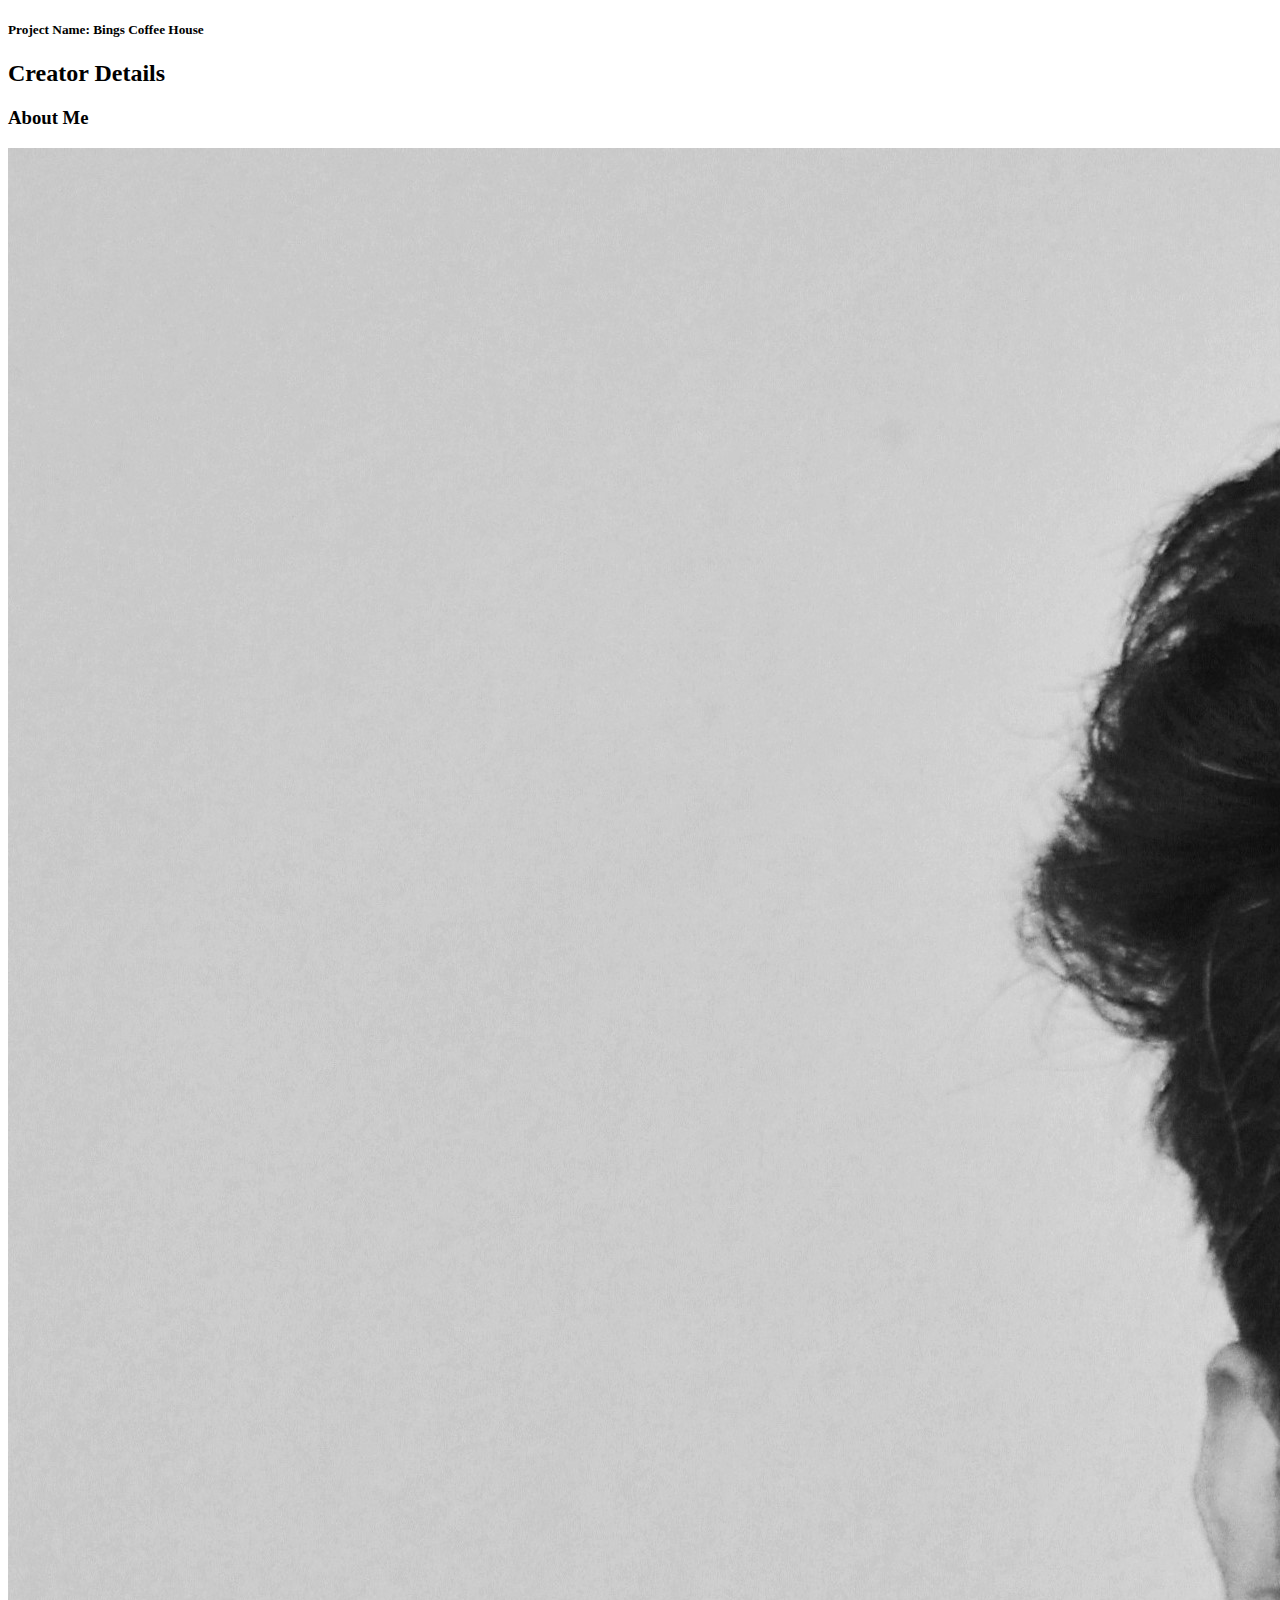
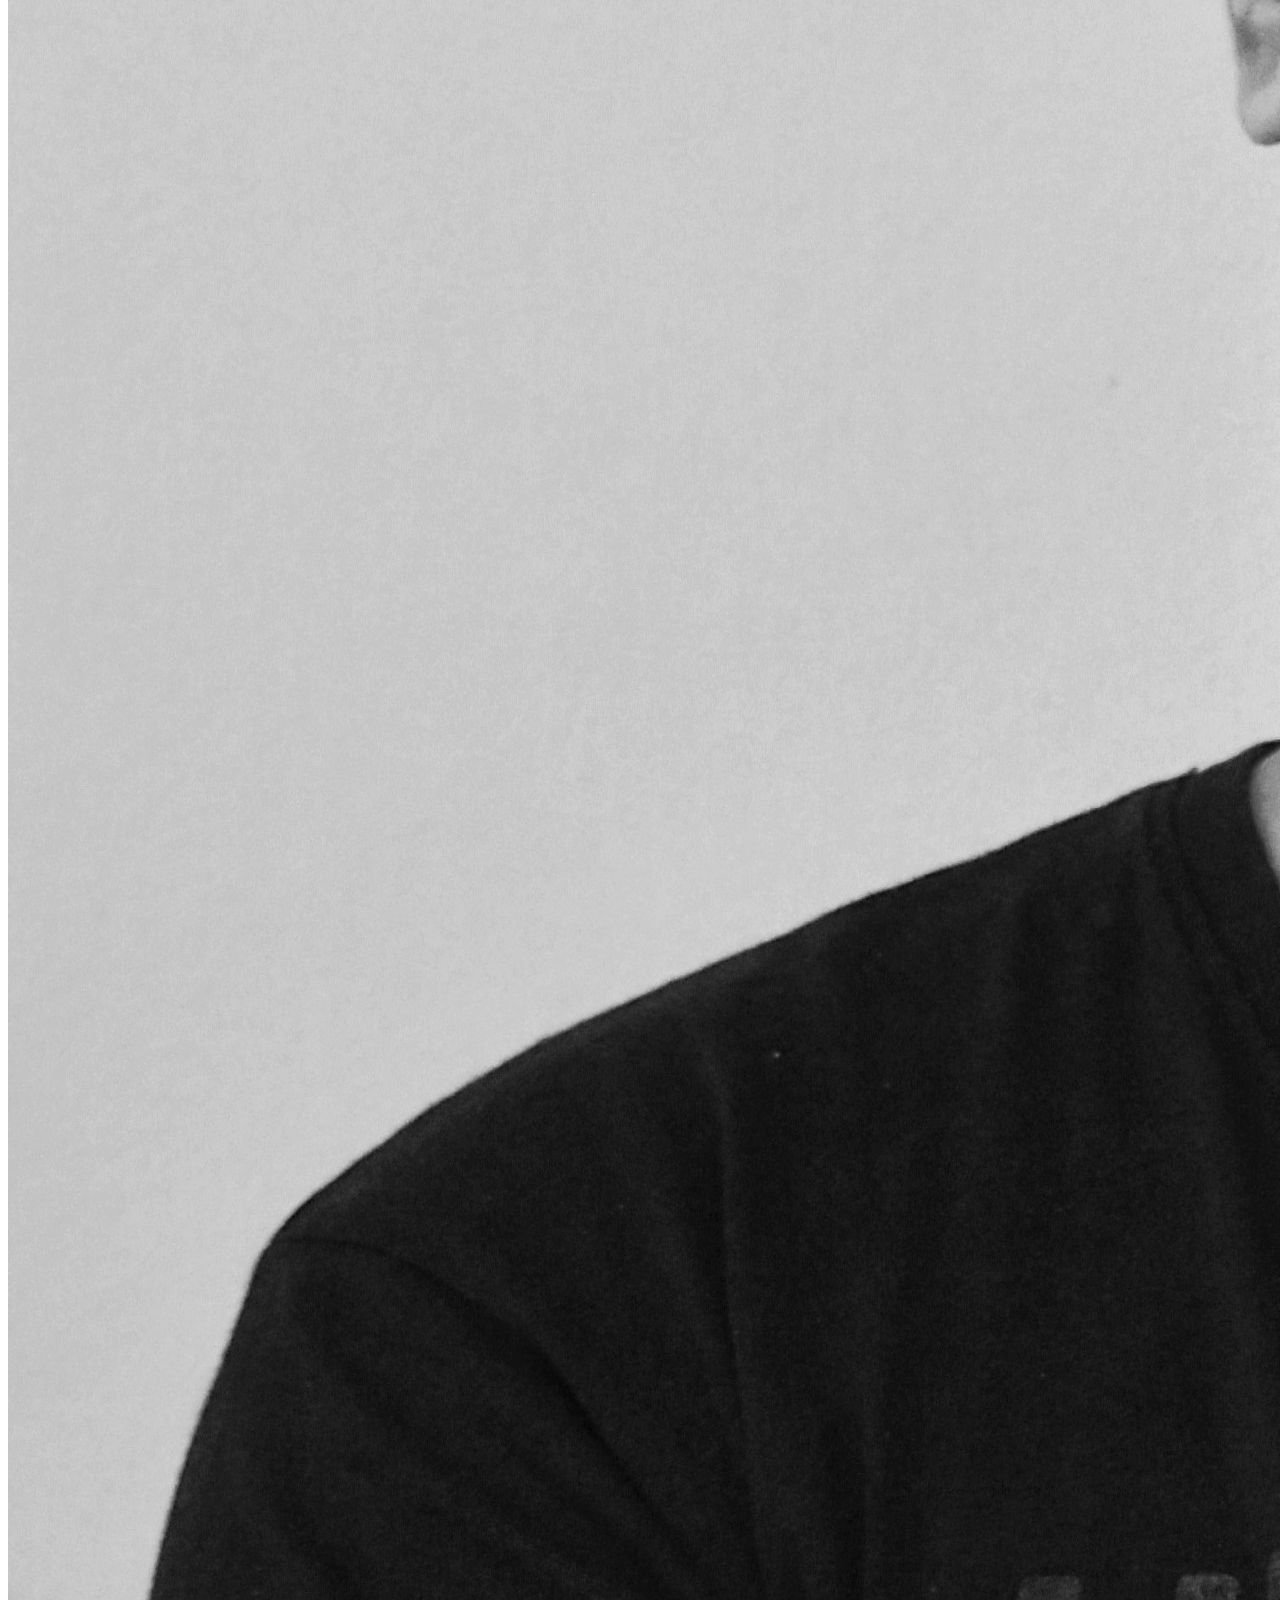
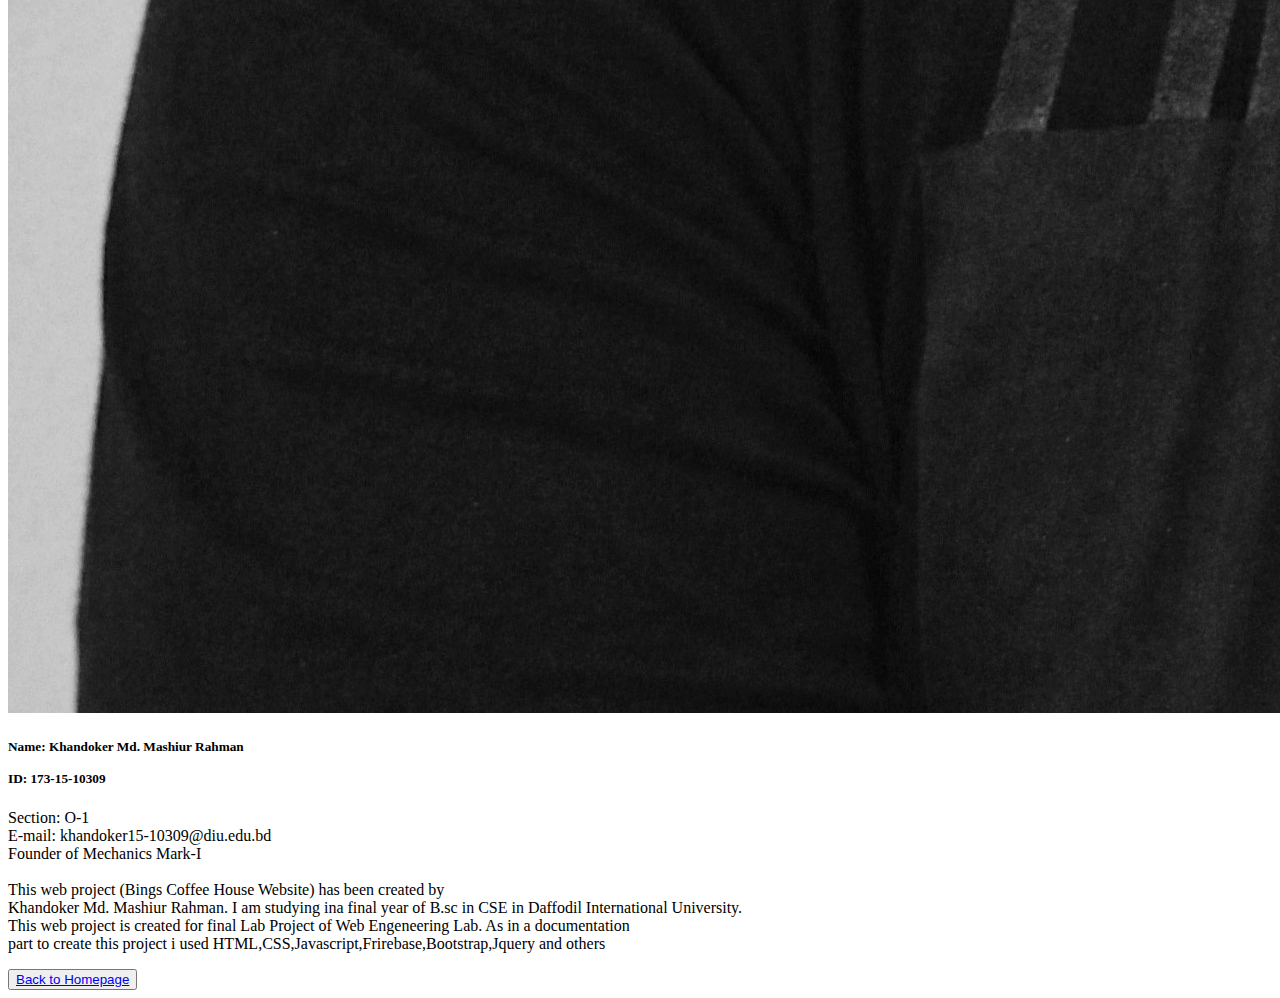
<file: learn.html>
<!doctype html>
<html lang="en">
  <head>
    <!-- Required meta tags -->
    <meta charset="utf-8">
    <meta name="viewport" content="width=device-width, initial-scale=1">

    <!-- Bootstrap CSS -->
    <link href="https://cdn.jsdelivr.net/npm/bootstrap@5.0.0-beta1/dist/css/bootstrap.min.css" rel="stylesheet" integrity="sha384-giJF6kkoqNQ00vy+HMDP7azOuL0xtbfIcaT9wjKHr8RbDVddVHyTfAAsrekwKmP1" crossorigin="anonymous">

    <title>Project Creator-Khandoker Md. Mashiur Rahman-Short Bio</title>
    <link rel="shortcut icon" type="image/x-icon" href="images/wccup.ico">
  </head>
  <body>
    

<div class="container">


    <header class="py-5 px-3" >
        <h5>Project Name: Bings Coffee House</h5>
        <h2>Creator Details</h2>
    </header>

    <div class="about-section">
        <div class="jumbotron">
            <div class="title text-center mb-3">
                <h3 class="font-weight-bolder" >About Me</h3>
            </div>
            <div class="row" >
                <div class="col-lg-4  pb-6 " >
                    <img src="images/pranto.jpeg" class="img-fluid rounded-circle" >
                </div>
                <div class="col-lg-8 pt-5 ">
                    <h5>
                        Name: Khandoker Md. Mashiur Rahman<br><br>
                        ID: 173-15-10309<br>
                        
                    </h5>
                    <p>
                        Section: O-1<br>
                        E-mail: khandoker15-10309@diu.edu.bd<br>
                        Founder of Mechanics Mark-I
                        <br>
                        <br>
                        This web project (Bings Coffee House Website) has been created by<br>Khandoker Md. Mashiur Rahman. I am studying ina final year of B.sc in CSE in Daffodil International University.<br>
                        This web project is created for final Lab Project of Web Engeneering Lab. As in a documentation<br> part to create this project
                        i used HTML,CSS,Javascript,Frirebase,Bootstrap,Jquery and others
                    </p>
                    <button class="btn btn-outline-primary mt-3 ">

                        <a href="index.html" class="btn">Back to Homepage</a>

                    </button>
                </div>
            </div>
            
        </div>
    </div>

</div>


















    <!-- Optional JavaScript; choose one of the two! -->

    <!-- Option 1: Bootstrap Bundle with Popper -->
    <script src="https://cdn.jsdelivr.net/npm/bootstrap@5.0.0-beta1/dist/js/bootstrap.bundle.min.js" integrity="sha384-ygbV9kiqUc6oa4msXn9868pTtWMgiQaeYH7/t7LECLbyPA2x65Kgf80OJFdroafW" crossorigin="anonymous"></script>

    <!-- Option 2: Separate Popper and Bootstrap JS -->
    <!--
    <script src="https://cdn.jsdelivr.net/npm/@popperjs/core@2.5.4/dist/umd/popper.min.js" integrity="sha384-q2kxQ16AaE6UbzuKqyBE9/u/KzioAlnx2maXQHiDX9d4/zp8Ok3f+M7DPm+Ib6IU" crossorigin="anonymous"></script>
    <script src="https://cdn.jsdelivr.net/npm/bootstrap@5.0.0-beta1/dist/js/bootstrap.min.js" integrity="sha384-pQQkAEnwaBkjpqZ8RU1fF1AKtTcHJwFl3pblpTlHXybJjHpMYo79HY3hIi4NKxyj" crossorigin="anonymous"></script>
    -->
  </body>
</html>
</file>
